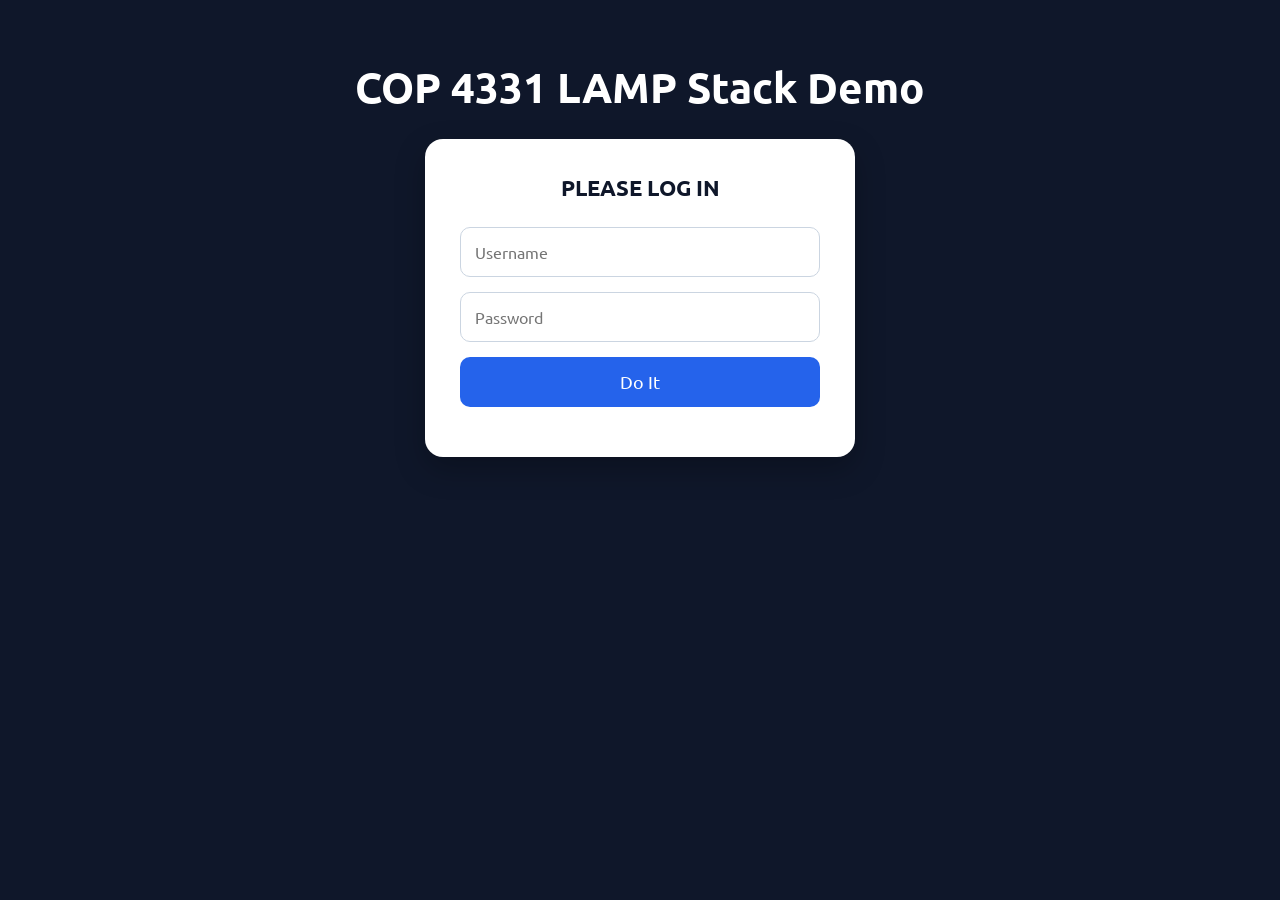
<file: index.html>
<html>
<head>
	<title>COP 4331 LAMP Stack Demo</title>
	<script type="text/javascript" src="js/md5.js"></script>
	<script type="text/javascript" src="js/code.js"></script>
    <link href="css/styles.css" rel="stylesheet">	
    <link href="https://fonts.googleapis.com/css?family=Ubuntu" rel="stylesheet">
</head>
<body>

<h1 id="title">COP 4331 LAMP Stack Demo</h1>

<div id="loginDiv">
	<span id="inner-title">PLEASE LOG IN</span>
	<input type="text" id="loginName" placeholder="Username" /><br />
	<input type="password" id="loginPassword" placeholder="Password"/><br />
	<button type="button" id="loginButton" class="buttons" onclick="doLogin();"> Do It </button>
	<span id="loginResult"></span>
</div>

</body>
</html>
</file>
<file: css/styles.css>
body
{
    margin: 0;
    padding: 0;
    background-color: #0f172a;
    font-family: 'Ubuntu', sans-serif;
}

#title 
{
    font-size: 42px;
    text-align: center;
    color: white;
    margin-top: 60px;
    margin-bottom: 25px;
}

#loginDiv
{
    width: 360px;
    margin: 0 auto;
    padding: 35px;
    background-color: white;
    border-radius: 18px;
    box-shadow: 0px 12px 30px rgba(0,0,0,0.25);
}

#inner-title
{
    display: block;
    font-size: 22px;
    text-align: center;
    margin-bottom: 25px;
    color: #0f172a;
    font-weight: bold;
}

input[type="text"],
input[type="password"]
{
    width: 100%;
    padding: 14px;
    margin-bottom: 15px;
    border-radius: 10px;
    border: 1px solid #cbd5e1;
    font-size: 16px;
    font-family: 'Ubuntu', sans-serif;
    box-sizing: border-box;
}

.buttons
{
    width: 100%;
    padding: 14px;
    border: none;
    border-radius: 10px;
    background-color: #2563eb;
    color: white;
    font-size: 18px;
    font-family: 'Ubuntu', sans-serif;
    cursor: pointer;
}

.buttons:hover
{
    background-color: #1d4ed8;
}

#loginResult
{
    display: block;
    margin-top: 15px;
    text-align: center;
    color: #95060a;
    font-size: 15px;
}

/* keep these for other pages already in the project */

#loggedInDiv,
#accessUIDiv
{
    font-size: 24px;
    width: 70%;
    margin-left: 15%;
    padding: 25px;
    background-color: #b2b2b2;
    border-radius: 15px;
}

#searchText,
#colorText
{
    font-size: 20px;
}

#userName
{
    display: inline-block;
    width: 80%;
    margin-left: 10%;
    text-align: center;
}

#logoutButton
{
    width: 20%;
    margin-left: 40%;
}

select
{
    width: 30%;
    margin-left: 35%;
    margin-top: 2%;
    font-size: 0.75em;
    font-family: 'Ubuntu', sans-serif;
}

#colorSearchResult
{
    display: none;
}

#colorAddResult
{
    display: block;
    font-size: 18px;
    text-align: center;
    margin-top: 15px;
    color: #95060a;
}

#contactAddResult,
#contactSearchResult
{
    display: block;
    margin-top: 15px;
    margin-bottom: 15px;
    color: #95060a;
    text-align: center;
    font-size: 18px;
}

.contact-card
{
    background-color: white;
    color: #0f172a;
    padding: 18px;
    border-radius: 12px;
    margin-top: 15px;
    box-shadow: 0px 6px 15px rgba(0,0,0,0.15);
    font-size: 18px;
}

.contact-card p
{
    margin: 8px 0;
}

.contact-card button
{
    margin-right: 10px;
    margin-top: 10px;
    padding: 8px 14px;
    border: none;
    border-radius: 8px;
    background-color: #2563eb;
    color: white;
    cursor: pointer;
}

.contact-card button:hover
{
    background-color: #1d4ed8;
}

h2
{
    text-align: center;
    color: #0f172a;
}

hr
{
    margin-top: 30px;
    margin-bottom: 30px;
}
</file>
